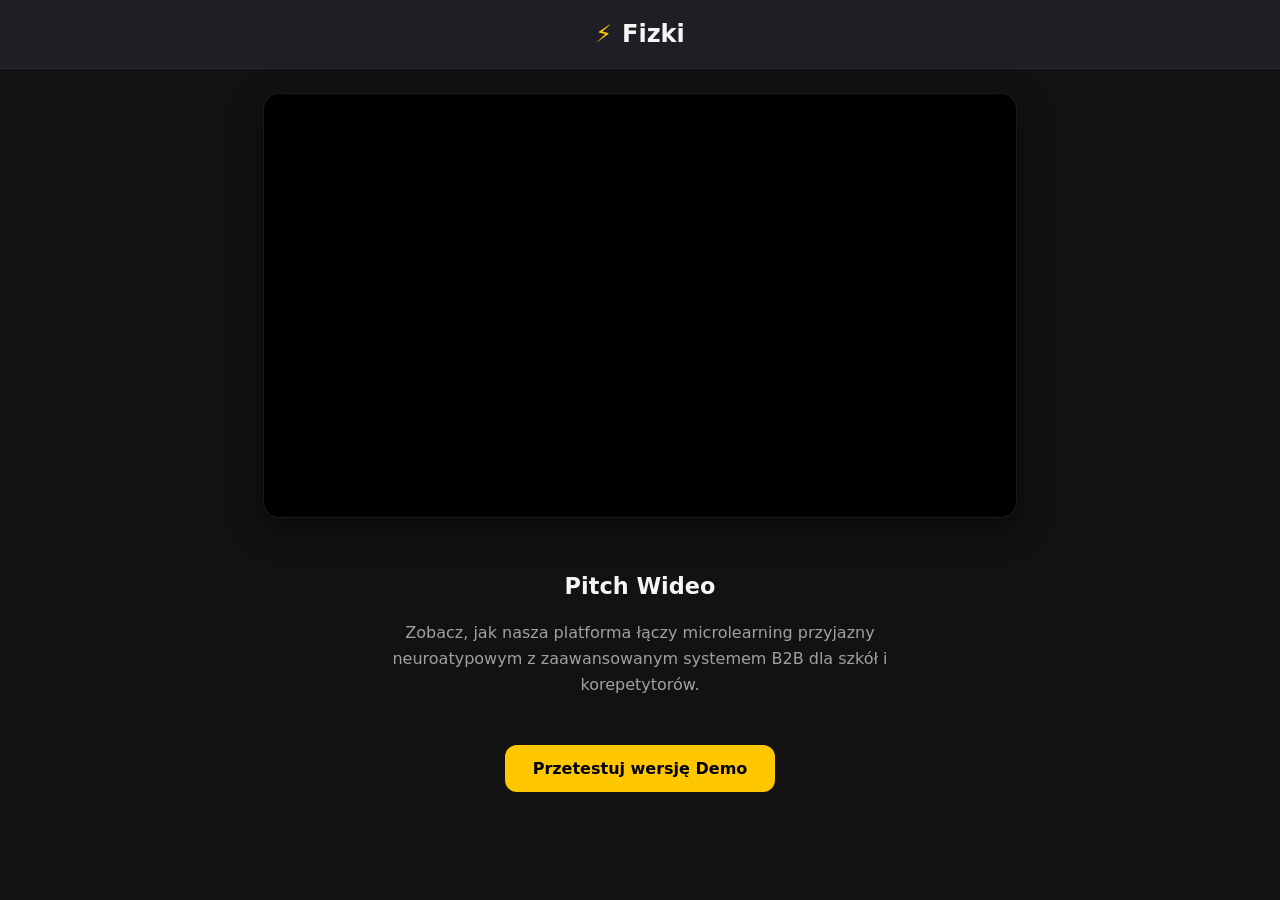
<file: prezentacja/index.html>
<!DOCTYPE html>
<html lang="pl" data-theme="dark">
<head>
    <meta charset="UTF-8">
    <meta name="viewport" content="width=device-width, initial-scale=1.0">
    <title>Fizki — Prezentacja Platformy</title>
    <!-- Favicon, opcjonalnie podepnij ten sam co w głównej apce -->
    <meta name="theme-color" content="#121212">
    <style>
        :root {
            --bg-main: #121212;
            --bg-card: #1e1e24;
            --text-main: #f5f5f5;
            --text-muted: #a0a0a0;
            --accent-fizki: #ffc700;
        }

        body {
            margin: 0;
            padding: 0;
            background-color: var(--bg-main);
            color: var(--text-main);
            font-family: "Segoe UI", system-ui, sans-serif;
            display: flex;
            flex-direction: column;
            align-items: center;
            min-height: 100vh;
        }

        .header {
            width: 100%;
            padding: 20px;
            text-align: center;
            border-bottom: 1px solid rgba(255,255,255,0.05);
            background: var(--bg-card);
        }

        .header h1 {
            margin: 0;
            color: var(--text-main);
            font-size: 1.5rem;
            display: flex;
            align-items: center;
            justify-content: center;
            gap: 10px;
        }

        .header h1 span {
            color: var(--accent-fizki);
        }

        .container {
            width: 100%;
            max-width: 800px;
            padding: 24px;
            box-sizing: border-box;
            display: flex;
            flex-direction: column;
            align-items: center;
        }

        /* Responsywny kontener YouTube (16:9) */
        .video-wrapper {
            position: relative;
            width: 100%;
            padding-bottom: 56.25%; /* Proporcje 16:9 */
            height: 0;
            overflow: hidden;
            border-radius: 16px;
            box-shadow: 0 10px 30px rgba(0,0,0,0.5);
            background: #000;
            border: 1px solid rgba(255,255,255,0.1);
        }

        .video-wrapper iframe {
            position: absolute;
            top: 0;
            left: 0;
            width: 100%;
            height: 100%;
            border: 0;
        }

        .description {
            margin-top: 32px;
            line-height: 1.6;
            color: var(--text-muted);
            text-align: center;
            max-width: 600px;
        }

        .description h2 {
            color: var(--text-main);
            margin-bottom: 8px;
            font-size: 1.4rem;
        }

        .btn-primary {
            display: inline-block;
            margin-top: 32px;
            padding: 14px 28px;
            background: var(--accent-fizki);
            color: #000;
            text-decoration: none;
            font-weight: bold;
            font-size: 1rem;
            border-radius: 12px;
            transition: transform 0.2s ease, box-shadow 0.2s ease;
        }

        .btn-primary:hover {
            transform: scale(1.02);
            box-shadow: 0 4px 12px rgba(255, 199, 0, 0.3);
        }
    </style>
</head>
<body>

    <header class="header">
        <h1><span>⚡</span> Fizki</h1>
    </header>

    <main class="container">
        <!-- Odtwarzacz Wideo — podmień ID_TWOJEGO_FILMU na ID z YouTube -->
        <div class="video-wrapper">
            <iframe
                src="https://www.youtube.com/embed/Zw-WqlUKvu4?rel=0"
                title="Fizki - Prezentacja"
                allow="accelerometer; autoplay; clipboard-write; encrypted-media; gyroscope; picture-in-picture; web-share"
                allowfullscreen>
            </iframe>
        </div>

        <!-- Opis pod filmem -->
        <div class="description">
            <h2>Pitch Wideo</h2>
            <p>Zobacz, jak nasza platforma łączy microlearning przyjazny neuroatypowym z zaawansowanym systemem B2B dla szkół i korepetytorów.</p>
        </div>

        <!-- Call to Action -->
        <a href="/" class="btn-primary">Przetestuj wersję Demo</a>
    </main>

</body>
</html>
</file>
